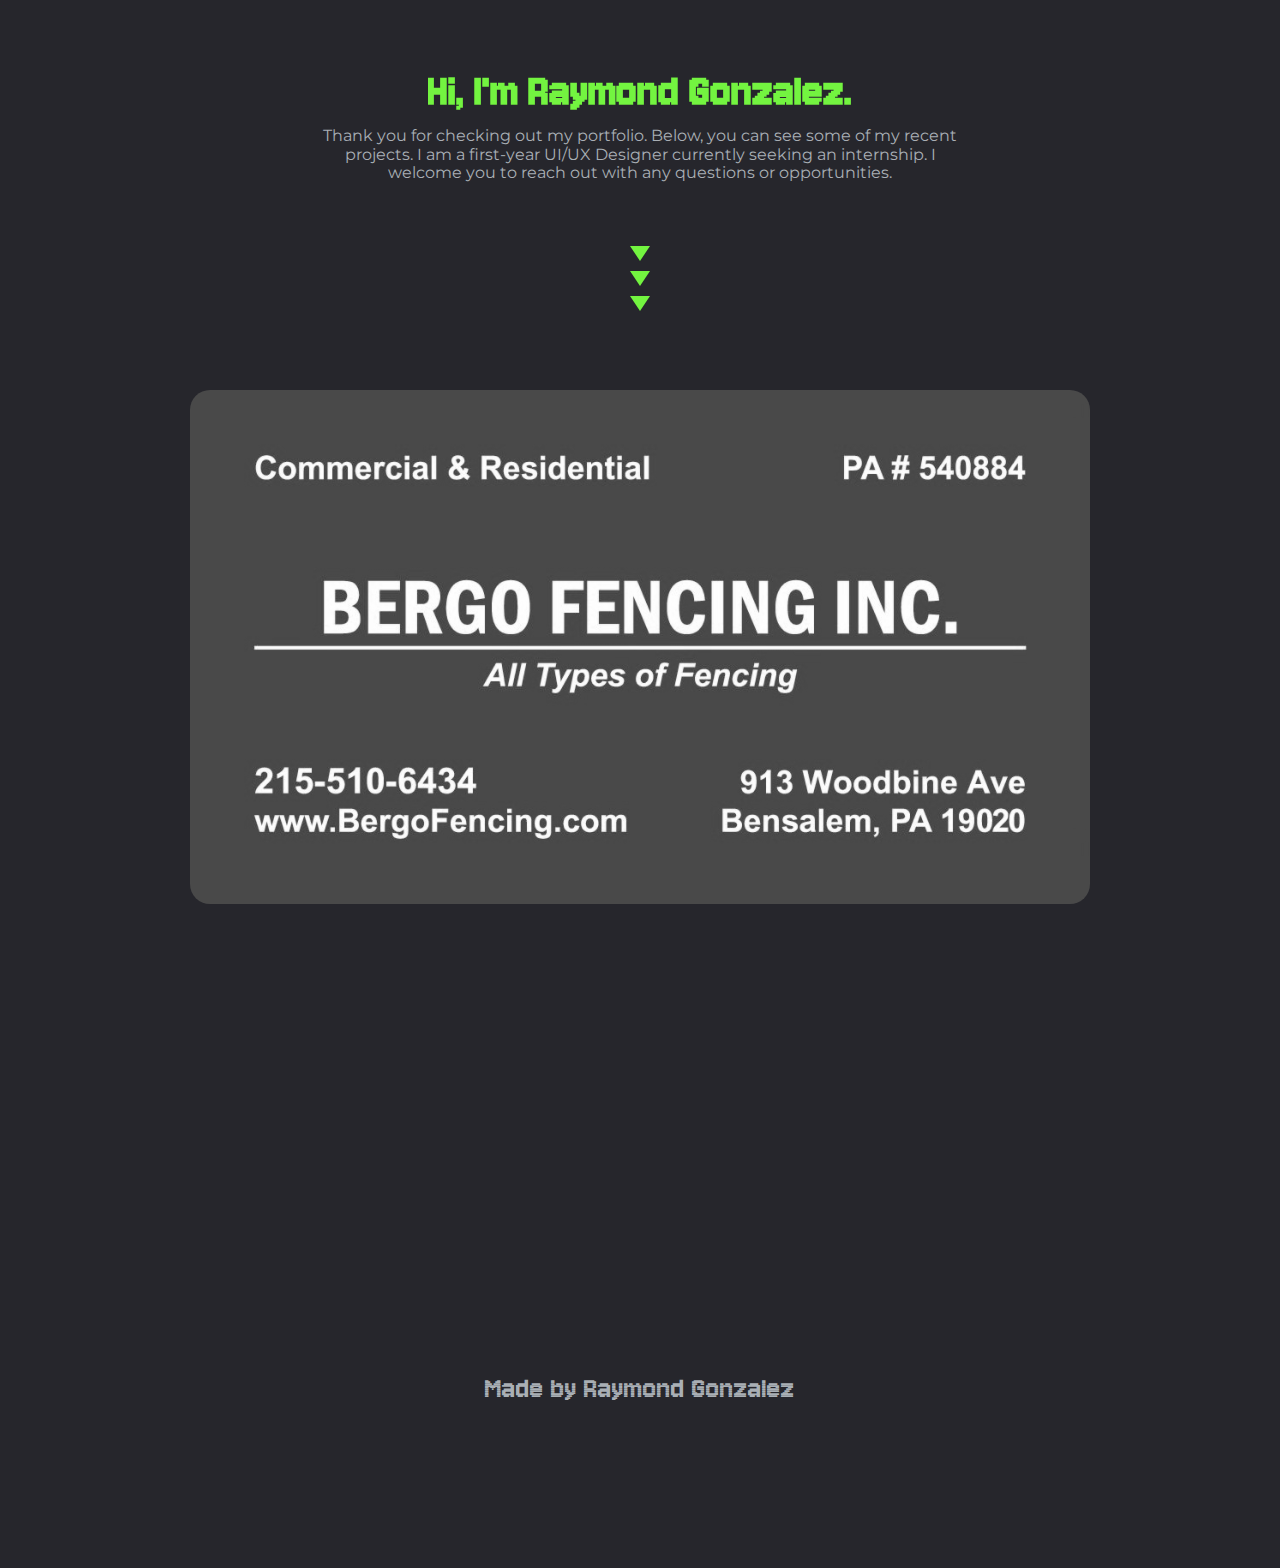
<file: index.html>
<!DOCTYPE html>
<html>
<head>
	<meta charset="utf-8">
	<meta http-equiv="X-UA-Compatible" content="IE=edge">
	<title>Raymond Gonzalez Portfolio</title>
	<link rel = "stylesheet" href = "normalize.css">
	<link rel = "stylesheet" href="stylesheet.css"></head>
<body>
	<div class="header">
			<div class="header-block">
				<h1 class="header-text">Hi, I'm Raymond Gonzalez.</h1>
				<div class="mast-text">
					<p>Thank you for checking out my portfolio. Below, you can see some of my recent projects. I am a first-year UI/UX Designer currently seeking an internship. I welcome you to reach out with any questions or opportunities. </p>
				</div>
			</div>
			<div class="arrow">
			  <span></span>
			  <span></span>
			  <span></span>
			</div>
	</div>
	<div class="project-covers">
		<a href="bergo_slides.html"> 
			<button class="bergo_cover" type="submit">
				<img class="bergo_img" src="Graphics/bergo_fencing.jpg" alt="Bergo Fencing Logo">
			</button>
		</a>
	</div>


	<footer class="footer">
		<p> Made by Raymond Gonzalez </p>
	</footer>

	
</body>


</html>
</file>
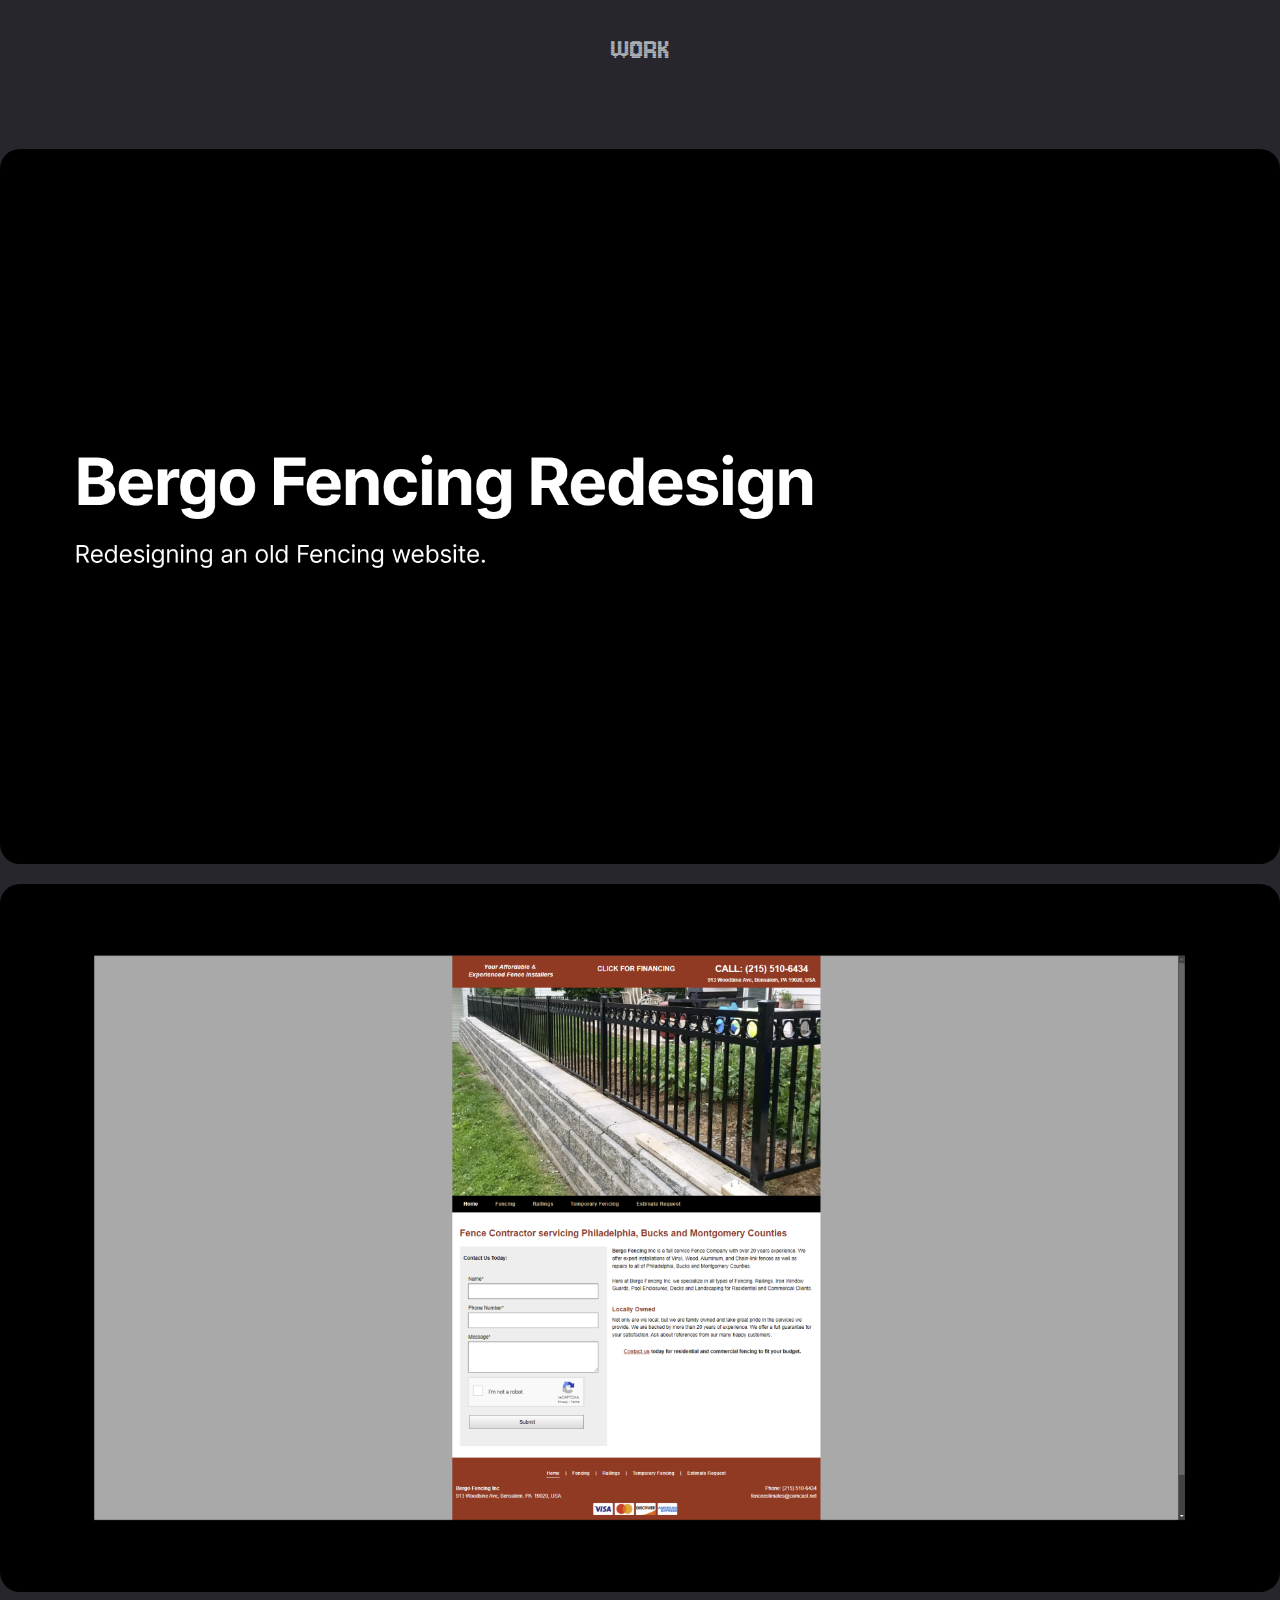
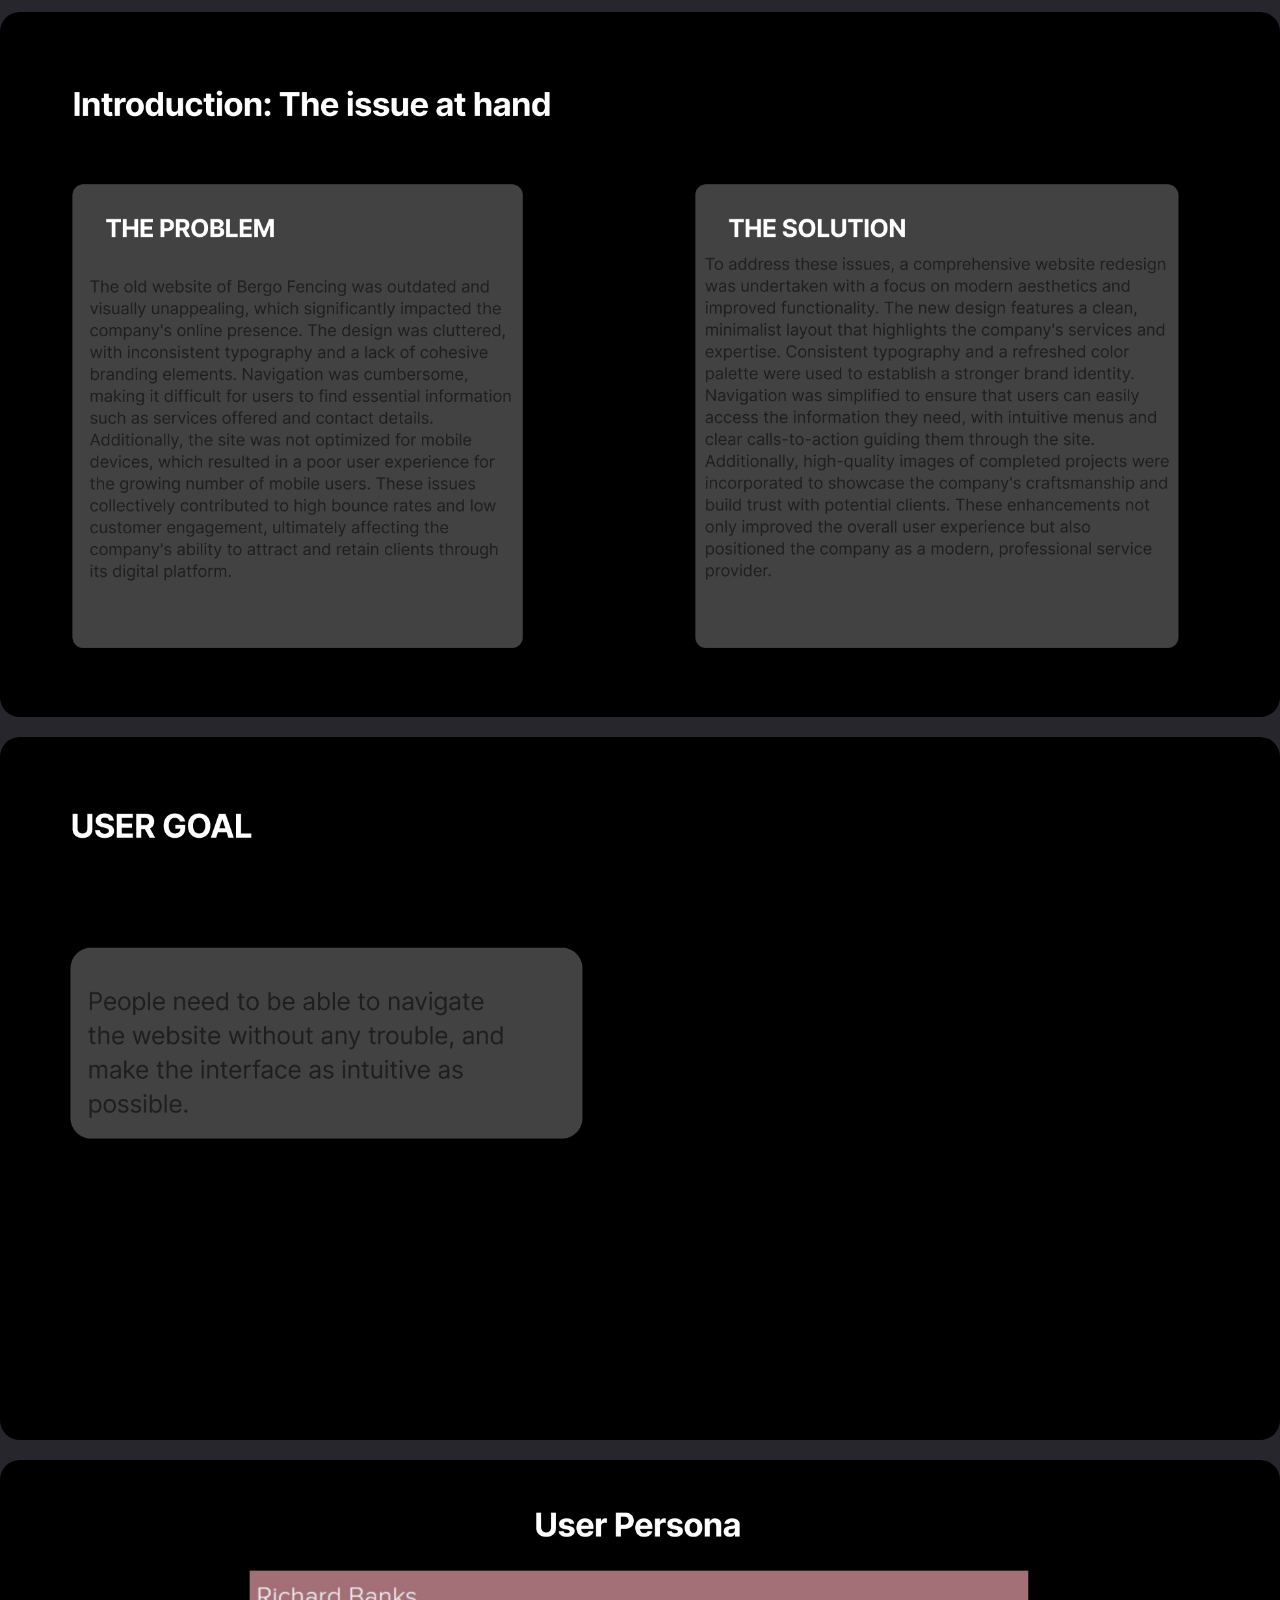
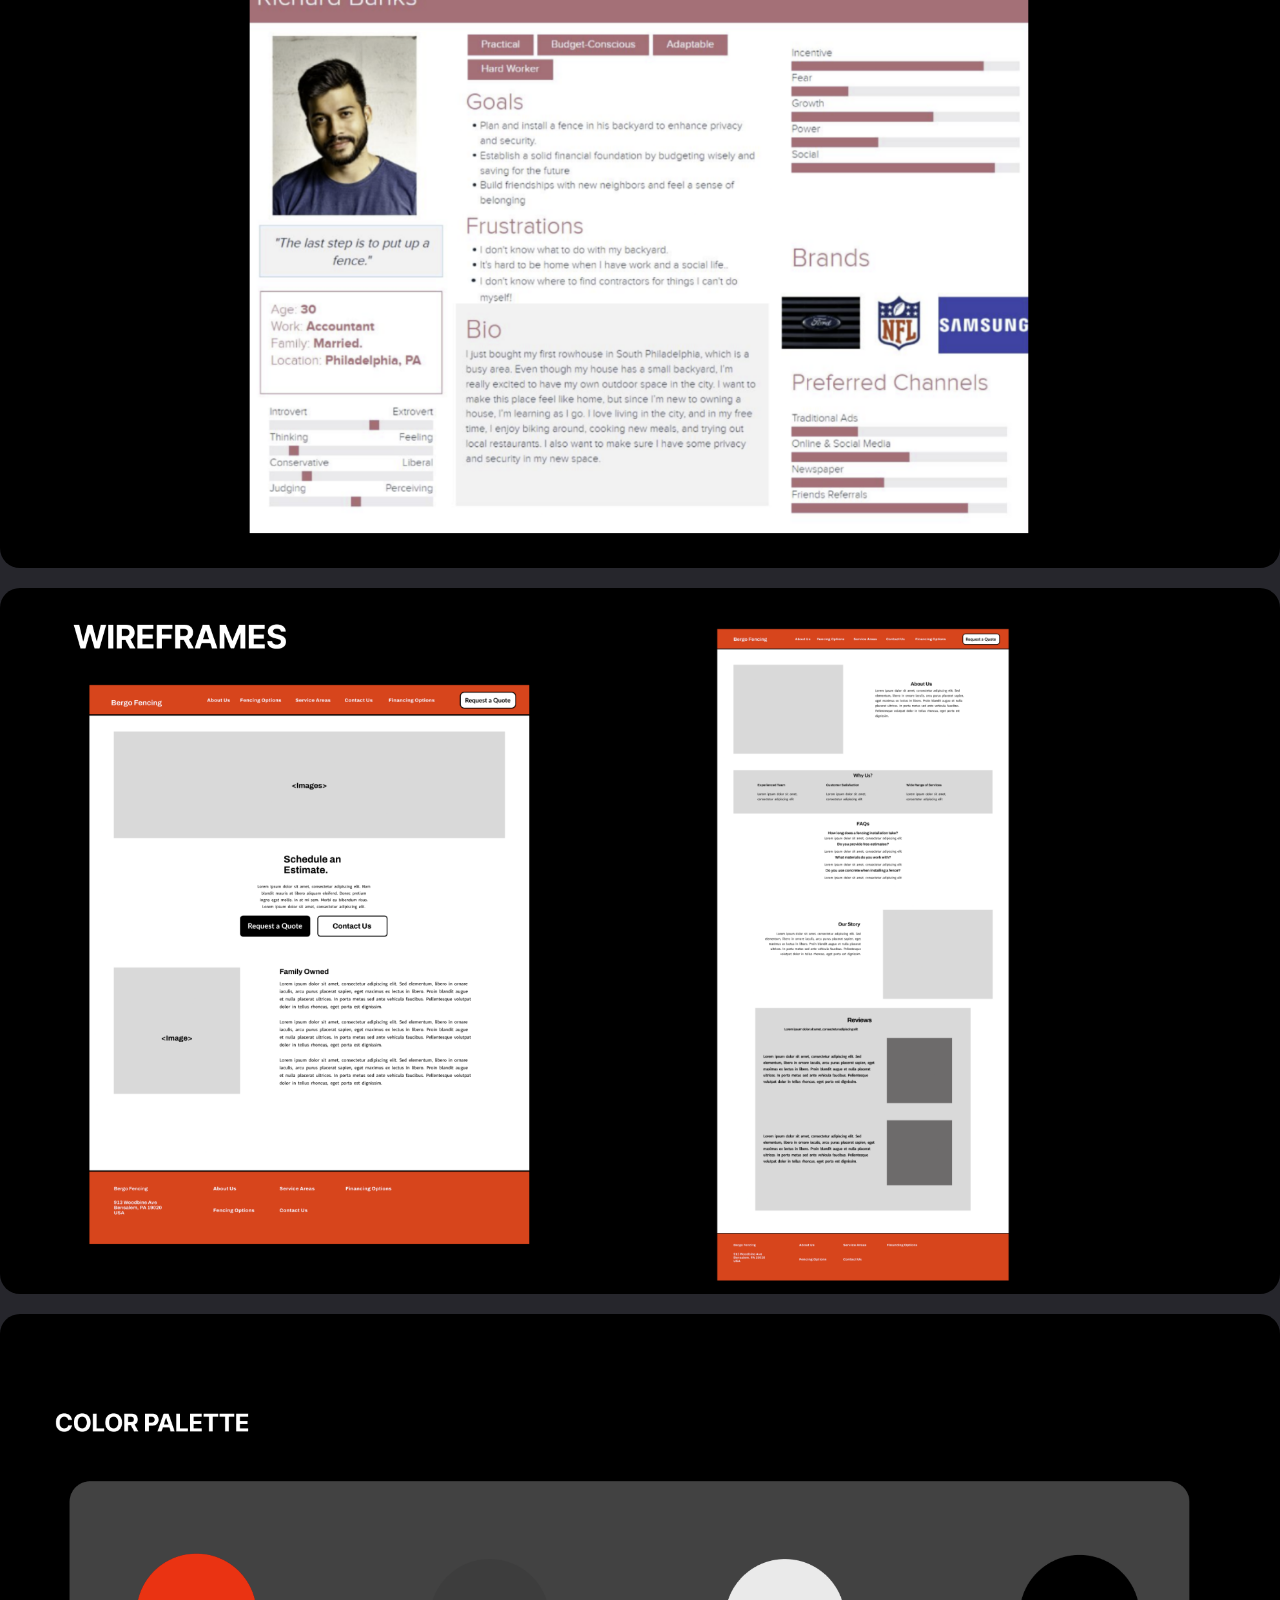
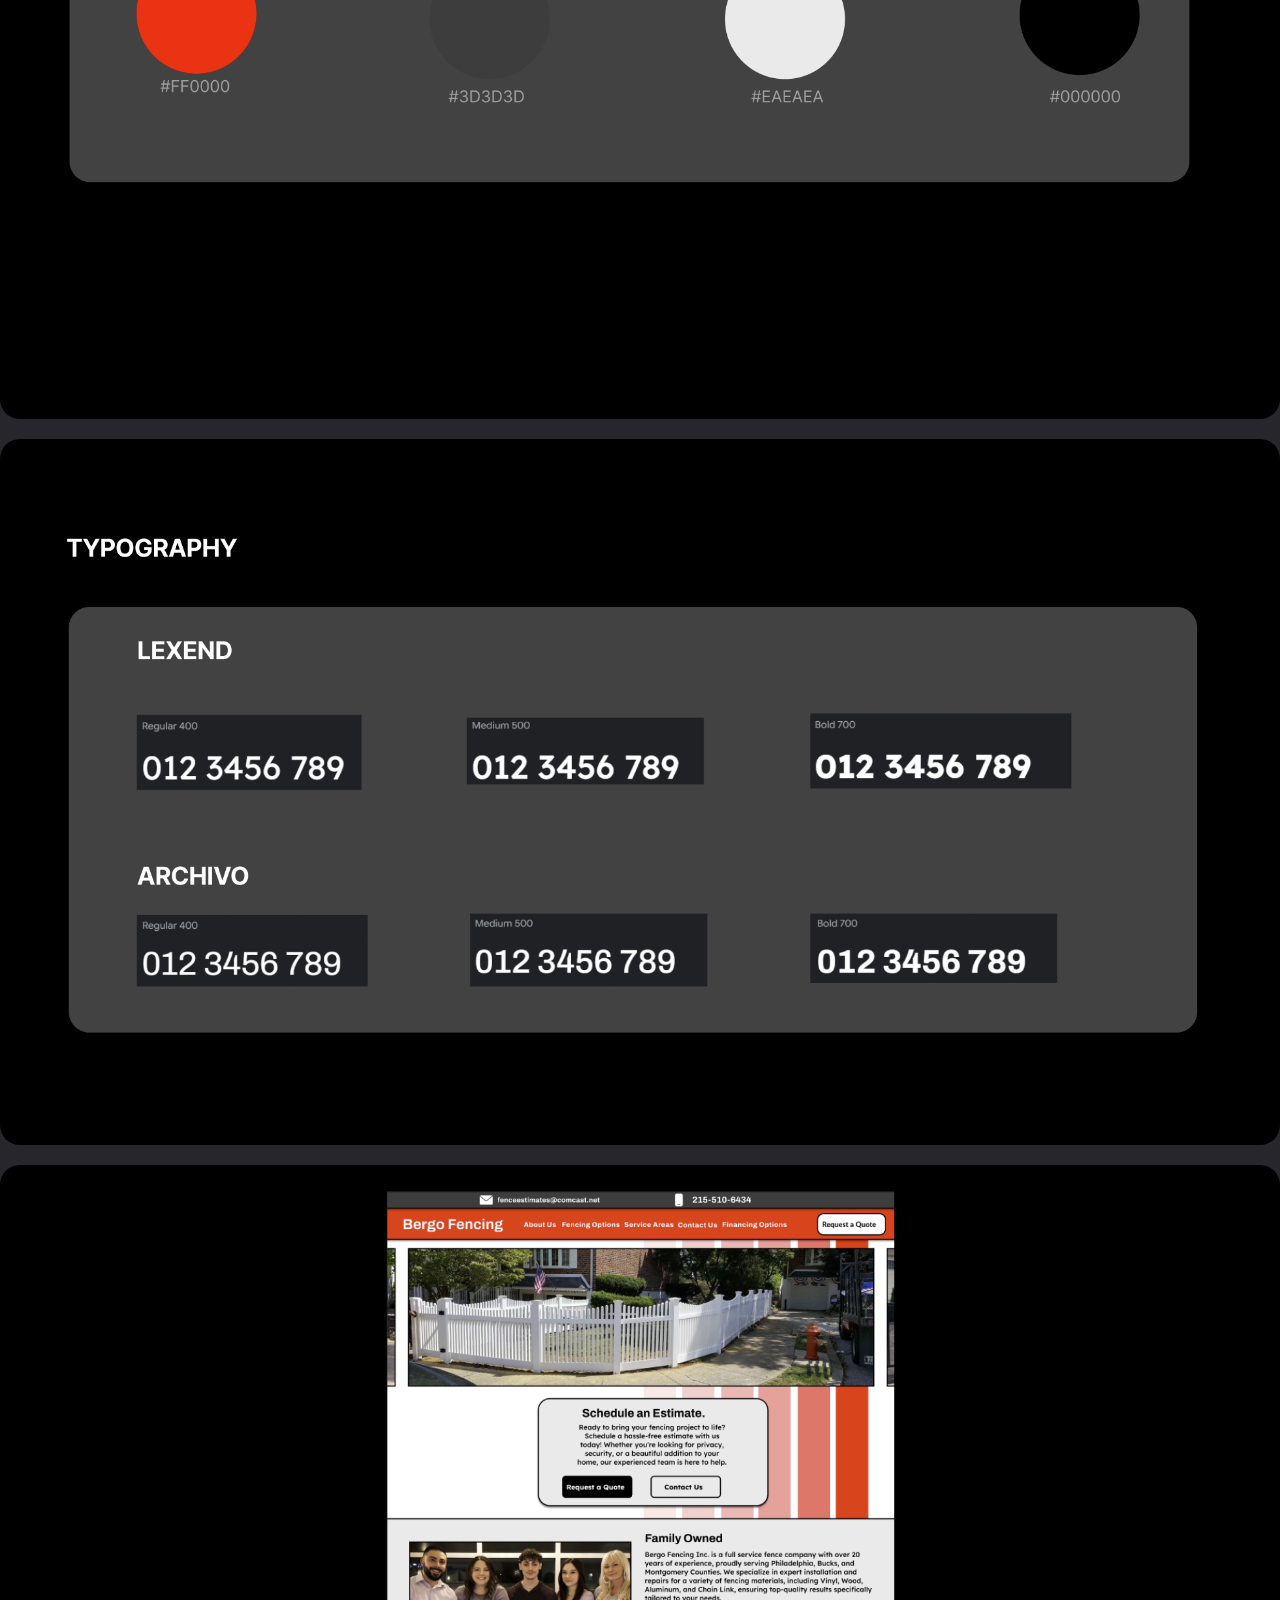
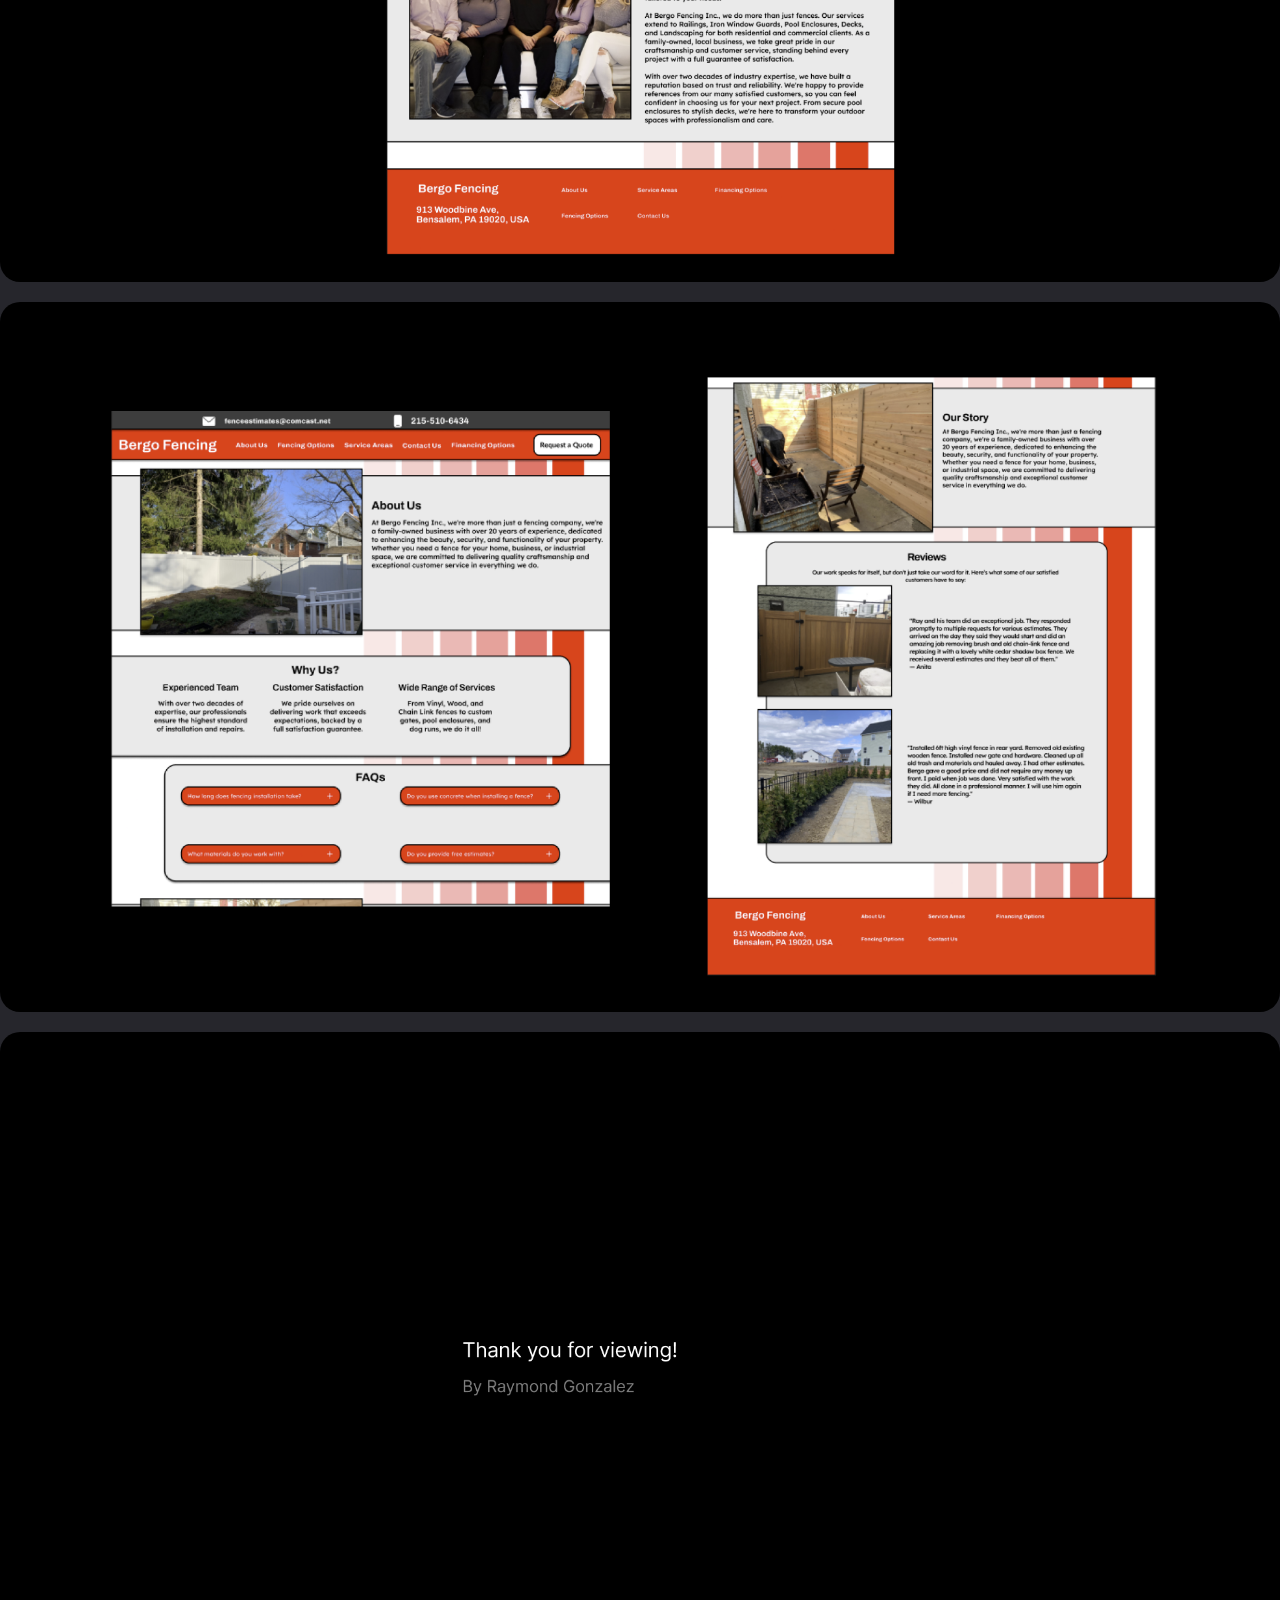
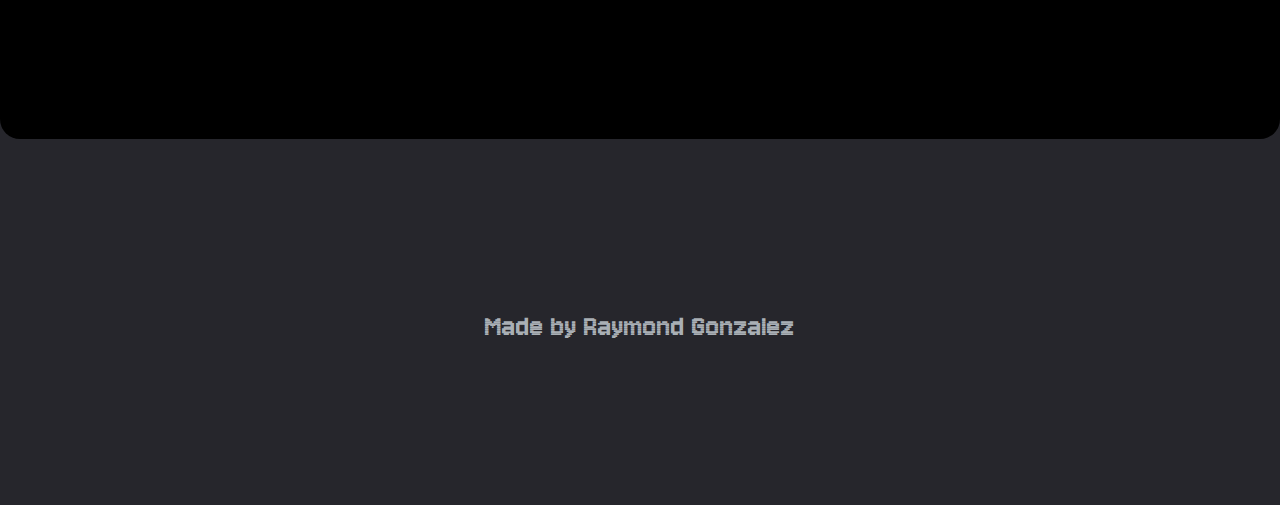
<file: bergo_slides.html>
<!DOCTYPE html>
<html>
<head>
	<meta charset="utf-8">
	<meta http-equiv="X-UA-Compatible" content="IE=edge">
	<title>Raymond Gonzalez Portfolio</title>
	<link rel = "stylesheet" href = "normalize.css">
	<link rel = "stylesheet" href="stylesheet.css"></head>
<body>
	<div class="header">
			<div class="nav-block">
				<nav class="navbar">
					<ul class="nav-links">
						<li><a href="index.html">Work</a></li>
					</ul>
				</nav>
			</div>

			<div class="slides">
				<img id="first_img" src="Graphics/website1.png" alt="first slide of slideshow">
				<img src="Graphics/website2.png" alt="second slide of slideshow">
				<img src="Graphics/website3.png" alt="third slide of slideshow">
				<img src="Graphics/website4.png" alt="fourth slide of slideshow">
				<img src="Graphics/website5.png" alt="fifth slide of slideshow">
				<img src="Graphics/website6.png" alt="sixth slide of slideshow">
				<img src="Graphics/website7.png" alt="seventh slide of slideshow">
				<img src="Graphics/website8.png" alt="eighth slide of slideshow">
				<img src="Graphics/website9.png" alt="ninth slide of slideshow">
				<img src="Graphics/website10.png" alt="tenth slide of slideshow">
				<img src="Graphics/website11.png" alt="eleventh slide of slideshow">
			</div>
			
	</div>

	<footer class="footer">
		<p> Made by Raymond Gonzalez </p>
	</footer>

</body>


</html>
</file>
<file: stylesheet.css>
@font-face {
  font-family: 'Montserrat';
  src: url(Fonts/Montserrat/Montserrat-VariableFont_wght.ttf) format("truetype");
  font-weight: normal;
  font-style: normal;
}

@font-face {
  font-family: 'Jersey';
  src: url(Fonts/Jersey_10/Jersey10-Regular.ttf) format("truetype");
  font-weight: normal;
  font-style: normal;
}

html {
  --background: #26262c;
  --primary: #73f440;
  --secondary: #a9afb5;
  --gradient: linear-gradient(90deg, #73f440, #a9afb5);
  --font-sans: 'Jersey';
  --font-serif: 'Montserrat';
  background: var(--background);
  color: #a9afb5;
}

.header-text {
  font-family: var(--font-sans), sans-serif;
  font-size: 48px;
  font-weight: bold;
  background: var(--primary);
  -webkit-background-clip: text;
  -webkit-text-fill-color: transparent;
  display: inline-block;
  margin-top: 4rem;
  margin-bottom: 0rem;
}

.header-block {
	text-align: center;
}


body, ul, li {
  margin: 0;
  padding: 0;
  box-sizing: border-box;
}

.navbar {
  font-family: var(--font-sans);
  display: flex;
  justify-content: space-between;
  align-items: center;
  background-color: var(--background); 
  margin-top: 2rem;
}

.nav-block {
  display: flex; 
  justify-content: center;
  align-items: center;
}


.nav-links {
  list-style: none;
  display: flex;
  gap: 20px;
}

.nav-links li {
  text-transform: uppercase;
}

.nav-links a {
  text-decoration: none;
  color: var(--secondary);
  font-size: 2rem;
  transition: color 0.3s ease;
}

.nav-links a:hover {
  color: var(--primary);
}

.mast-text {
	width: 50%;
	text-align: center;
	margin: 0 auto;
}

p {
	font-family: var(--font-serif);
	font-size: 16px;
	margin-top: 0.5rem;
}

.arrow {
  display: flex;
  flex-direction: column;
  align-items: center;
  gap: 10px;
  position: relative;
  margin-top: 4rem;
}

.arrow span {
  display: block;
  width: 0;
  height: 0;
  border-left: 10px solid transparent;
  border-right: 10px solid transparent;
  border-top: 15px solid #73f440;
  animation: moveDown 1s infinite; 
}

.arrow span:nth-child(1) {
  animation-delay: 0s;
}
.arrow span:nth-child(2) {
  animation-delay: 0.2s;
}
.arrow span:nth-child(3) {
  animation-delay: 0.4s;
}

@keyframes moveDown {
  0% {
    transform: translateY(0);
    opacity: 1;
  }
  50% {
    transform: translateY(10px);
    opacity: 0.5;
  }
  100% {
    transform: translateY(20px);
    opacity: 0;
  }
}

.project-covers {
    display: flex;
    justify-content: center;
    align-items: center;
    height: 100vh;
    padding: 0 20px;
}

.bergo_cover {
    padding: 0;
    border: 0;
    background: none;
    cursor: pointer;
    display: inline-flex;
    align-items: center;
}

.bergo_img {
  width: 100%;
  max-width: 900px;
  height: auto;
  max-height: 540px;
  border-radius: 20px;
  display: block; 
  transition: filter 0.6s ease, box-shadow 0.6s ease;
  filter: grayscale(100%);
  margin-top: 1rem; 
}

.bergo_img:hover {
    filter: grayscale(0%);
    box-shadow: 0 12px 24px rgba(0, 0, 0, 0.6);
}

.bergo_img, .bergo_cover {
  margin-top: -7rem;
}

@media (max-width: 768px) {
  .nav-links {
    flex-direction: column; 
    display: none;
  }
}

.slides {
  display: flex;
  flex-direction: column;
  align-items: center;
  justify-content: center;
  min-height: 100vh;
  box-sizing: border-box;
}

.slides img {
  max-width: 100%;
  margin: 10px 0;
  border-radius: 20px;
}

.footer {
  text-align: center;
  margin-top: 10rem;
  margin-bottom: 10rem;
}

.footer p {
  font-family: var(--font-sans);
  font-size: 2rem;
}

#first_img {
  margin-top: 5rem;
}
</file>
